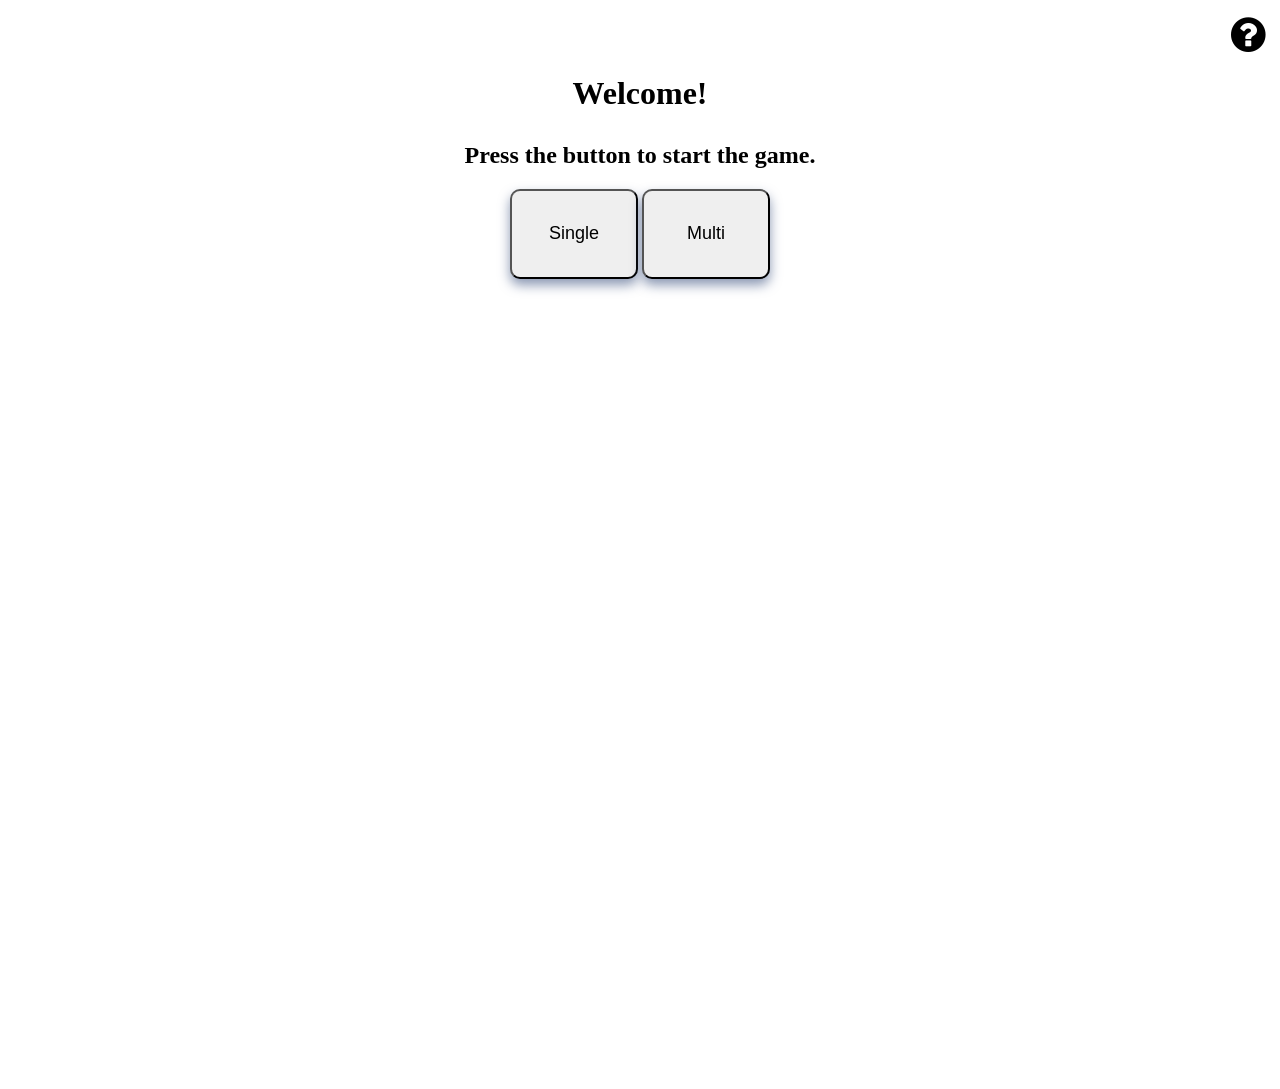
<file: index.html>
<!DOCTYPE html>
<html>
    <head>
        <link rel="stylesheet" href="web.css">
        <link rel="stylesheet" href="https://cdnjs.cloudflare.com/ajax/libs/font-awesome/4.7.0/css/font-awesome.min.css">
        <script src="./app.js"></script>
    </head>
    <body>
        <div class="header">
            <i class="fa fa-question-circle" id="readme" onmouseover="show_faq()" onmouseout="hide_faq()"></i>
            <div class="popup" id="rules">
                <h2>1024 wordle</h2>
                <p>In this wordle variation, you need to solve multiple wordles at once. Every time you complete a level, the number of wordles to solve doubles. The final goal is to solve 1024 wordles at once.</p>
            </div>
        </div>
        <h1>Welcome!</h1>
        <h2 align="center">Press the button to start the game.</h2>
        <div class="wrapper">
            <button id="start-button" onclick="start();">Single</button>
            <button id="test-button" onclick="generate_site();">Multi</button>
            <p></p>
        </div>
    </body>
</html>
</file>
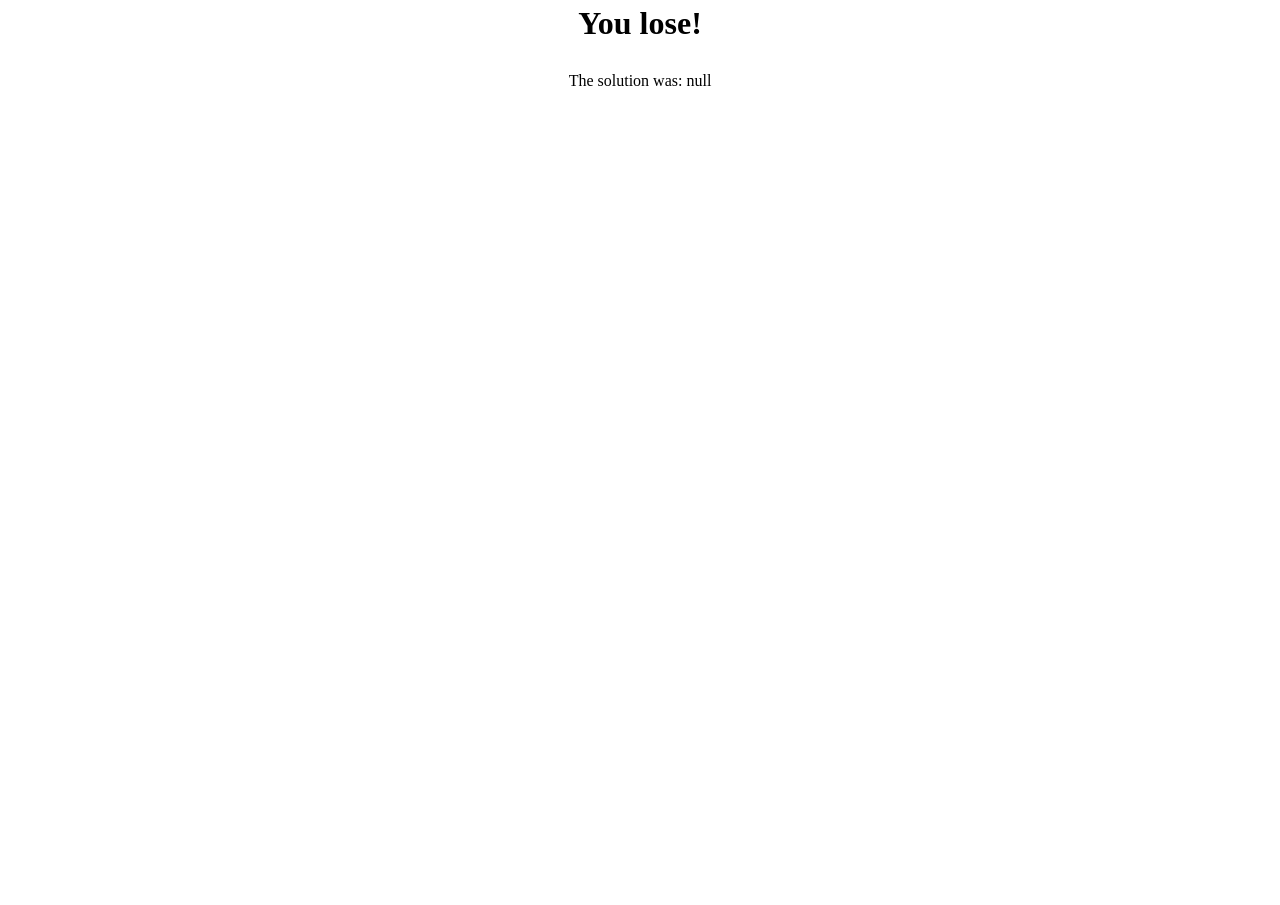
<file: fail.html>
<!DOCTYPE html>
<html>
    <head>
        <link rel="stylesheet" href="web.css">
        <script src="./app.js"></script>
    </head>
    <body>
        <h1>You lose!</h1>
        <p align="center" id="ansfield">The solution was: </p>
        <script>
            ansfield = document.getElementById("ansfield");
            solutions = sessionStorage.getItem("solutions");
            ansfield.innerHTML = ansfield.innerHTML + solutions;
        </script>
    </body>
</html>
</file>
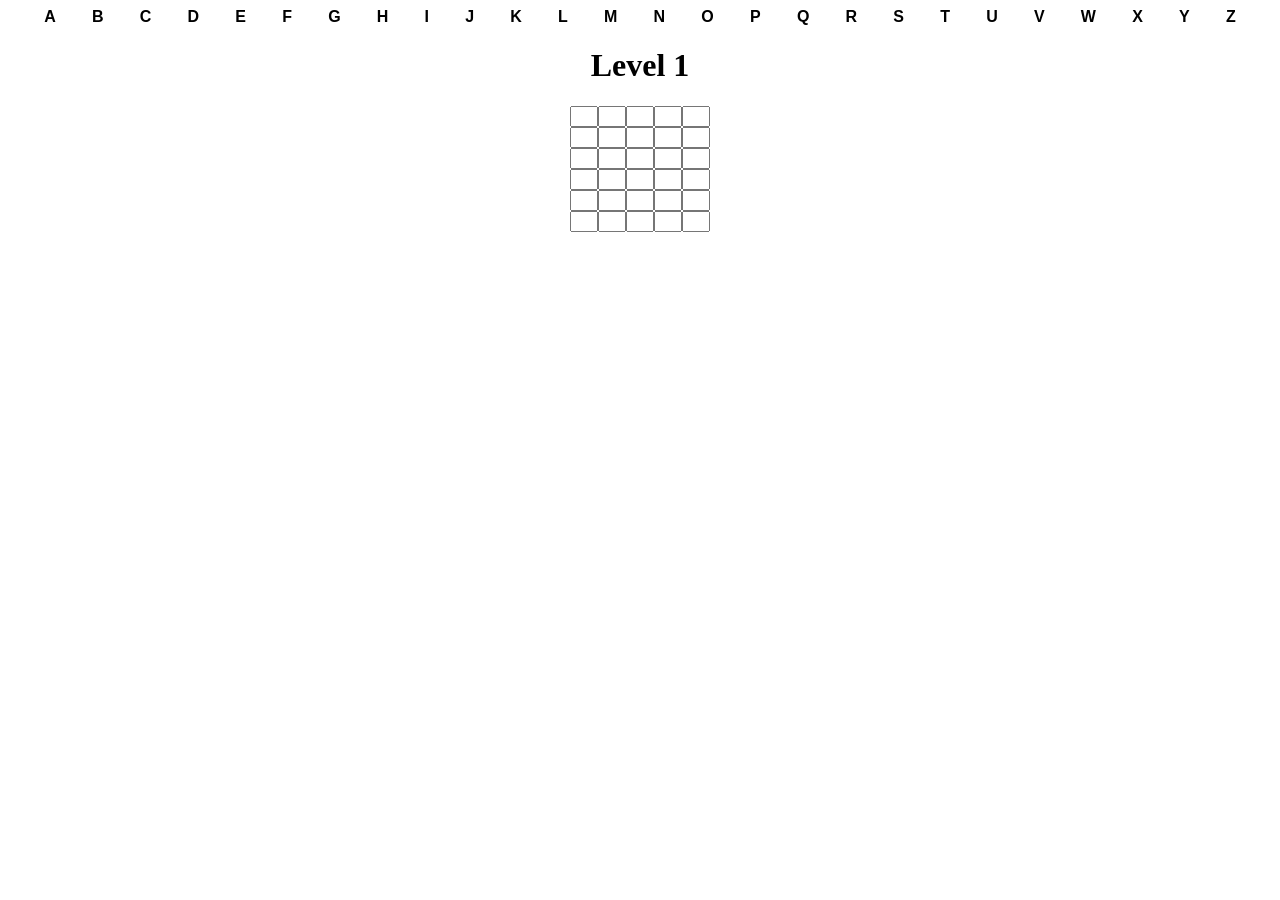
<file: level.html>
<!DOCTYPE html>
<html>
    <head>
        <link rel="stylesheet" href="./web1.css">

        <script src="./src/level.js"></script>
        <script src="./src/page.js"></script>
        <script src="./src/wordle.js"></script>
        <script src="./src/element.js"></script>
    </head>
    <body>
        <div id="banner">
            <div class="alphabet">A</div>
            <div class="alphabet">B</div>
            <div class="alphabet">C</div>
            <div class="alphabet">D</div>
            <div class="alphabet">E</div>
            <div class="alphabet">F</div>
            <div class="alphabet">G</div>
            <div class="alphabet">H</div>
            <div class="alphabet">I</div>
            <div class="alphabet">J</div>
            <div class="alphabet">K</div>
            <div class="alphabet">L</div>
            <div class="alphabet">M</div>
            <div class="alphabet">N</div>
            <div class="alphabet">O</div>
            <div class="alphabet">P</div>
            <div class="alphabet">Q</div>
            <div class="alphabet">R</div>
            <div class="alphabet">S</div>
            <div class="alphabet">T</div>
            <div class="alphabet">U</div>
            <div class="alphabet">V</div>
            <div class="alphabet">W</div>
            <div class="alphabet">X</div>
            <div class="alphabet">Y</div>
            <div class="alphabet">Z</div>
        </div>
        <h1 id="level">Testing Site</h1>
        <!-- <button id="test-button" onclick="update_level();">Testing</button> -->
        <!-- <p>Welcome to the empty page!</p> -->
        <div id="game">
        </div>
        <!-- <p id="debugger">hi</p> -->
        <script>
        update_level();
        </script>
    </body>
</html>
</file>
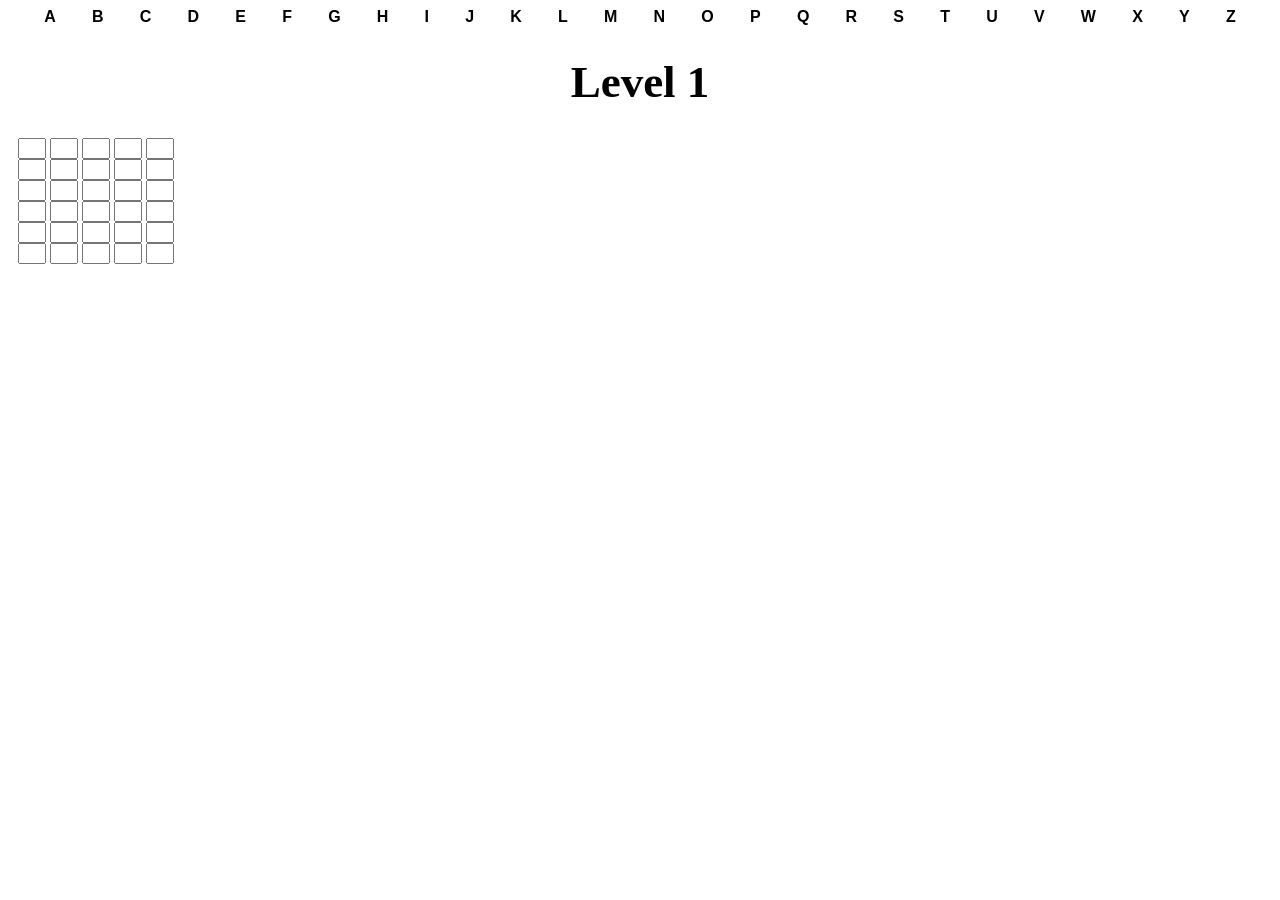
<file: start.html>
<!DOCTYPE html>
<html>
    <head>
        <link rel="stylesheet" href="./web1.css">
        <script src="./app.js"></script>
    </head>
    <body>
        <div id="banner">
            <div class="alphabet"> A </div>
            <div class="alphabet"> B </div>
            <div class="alphabet"> C </div>
            <div class="alphabet"> D</div>
            <div class="alphabet"> E </div>
            <div class="alphabet"> F </div>
            <div class="alphabet"> G </div>
            <div class="alphabet"> H </div>
            <div class="alphabet"> I </div>
            <div class="alphabet"> J </div>
            <div class="alphabet"> K </div>
            <div class="alphabet"> L </div>
            <div class="alphabet"> M </div>
            <div class="alphabet"> N </div>
            <div class="alphabet"> O </div>
            <div class="alphabet"> P </div>
            <div class="alphabet"> Q </div>
            <div class="alphabet"> R </div>
            <div class="alphabet"> S </div>
            <div class="alphabet"> T </div>
            <div class="alphabet"> U </div>
            <div class="alphabet"> V </div>
            <div class="alphabet"> W </div>
            <div class="alphabet"> X </div>
            <div class="alphabet"> Y </div>
            <div class="alphabet"> Z </div>
        </div>
        <h1 style="font-size: 45px; font-family: 'Times New Roman', serif;">Level 1</h1>
        <div class="wordle">
            <div class="textfields">
                <input id="field1" class="letterbox" type="text">
                <input id="field2" class="letterbox" type="text">
                <input id="field3" class="letterbox" type="text">
                <input id="field4" class="letterbox" type="text">
                <input id="field5" class="letterbox" type="text">
            </div>
            <div class="textfields">
                <input id="field1" class="letterbox" type="text">
                <input id="field2" class="letterbox" type="text">
                <input id="field3" class="letterbox" type="text">
                <input id="field4" class="letterbox" type="text">
                <input id="field5" class="letterbox" type="text">
            </div>
            <div class="textfields">
                <input id="field1" class="letterbox" type="text">
                <input id="field2" class="letterbox" type="text">
                <input id="field3" class="letterbox" type="text">
                <input id="field4" class="letterbox" type="text">
                <input id="field5" class="letterbox" type="text">
            </div>
            <div class="textfields">
                <input id="field1" class="letterbox" type="text">
                <input id="field2" class="letterbox" type="text">
                <input id="field3" class="letterbox" type="text">
                <input id="field4" class="letterbox" type="text">
                <input id="field5" class="letterbox" type="text">
            </div>
            <div class="textfields">
                <input id="field1" class="letterbox" type="text">
                <input id="field2" class="letterbox" type="text">
                <input id="field3" class="letterbox" type="text">
                <input id="field4" class="letterbox" type="text">
                <input id="field5" class="letterbox" type="text">
            </div>
            <div class="textfields">
                <input id="field1" class="letterbox" type="text">
                <input id="field2" class="letterbox" type="text">
                <input id="field3" class="letterbox" type="text">
                <input id="field4" class="letterbox" type="text">
                <input id="field5" class="letterbox" type="text">
            </div>
            <!-- Event listeners initialisation -> !! Must be outside of the word! It is considered an element!! -->
            <script>
                attach_event_listeners();
            </script>
        </div>
        <!-- <p id="debugfield">Debugger</p> -->
    </body>
</html>
</file>
<file: web.css>
/* Reset some default browser styles */
body, h1, h2, p, u1, li {
    nargin: 0;
    padding: 0;
  }

  html {
    height: 100%;
  }

  h1 {
    text-align: center;
    margin-bottom: 30px;
    margin-top: 5px;
  }

  /* Apply some basic styles */
  body {
    height: 100%;
    margin: 0;
    background-repeat: no-repeat;
    background-attachment: fixed;
    /* background: #ffffff;
    background: linear-gradient(179deg,rgba(255, 255, 255, 1) 0%, rgba(255, 255, 255, 1) 45%, rgba(219, 228, 255, 1) 100%); */
    /*font-family: Arial, sans-serif;
    background-color: #f2f2f2;
    color: #333;*/
  }

  .wrapper {
    text-align: center;
    height: 100%;
  }

  button {
    /* background-color: #5993ff; */
    /* border: none; */
    color: black;
    padding: 15px 32px;
    text-align: center;
    text-decoration: none;
    display: inline-block;
    font-size: 18px;
    /*font-family: 'Times New Roman', serif;*/
    cursor: pointer;
    position: relative;
    top: 0%;
    border-radius: 10px;
    box-shadow: 0 6px 12px 0 rgba(61, 84, 129, 0.6);
    width: 10%;
    height: 10%;
  } 
  /* button:hover {
    background-color: #4f8bfa;
  } */

  .header {
    text-align: right;
    align-items: right;
  }

  #readme {
    font-size: 40px;
    padding: 15px;
    cursor: pointer;
  }

  .popup {
    width: 90%; 
    left: 0;
    right: 0;
    margin: auto;
    background-color: ButtonFace;
    position: absolute;
    top: 50px; 
    color: black;
    padding: 0px 32px;
    text-align: center;
    display: inline-block;
    font-size: 18px;
    border-radius: 10px;
    box-shadow: 0 6px 12px 0 rgba(61, 84, 129, 0.6);
    border: 2px solid ActiveBorder;
    visibility: hidden;
  }

  .popup:hover {
    visibility: visible;
  }

  .header .show {
    visibility: visible;
  }
</file>
<file: web1.css>
body, h1, h2, p, u1, li {
    nargin: 0;
    padding: 0;
  }

h1 {
  text-align: center;
}

input.letterbox {
  max-width: 20px;
}

#banner {
  overflow: hidden;
  white-space: nowrap;
  width: auto;
  display: flex;
  justify-content: space-evenly;
}

.alphabet {
  display: inline-block;
  font-family: arial;
  font-size: 14;
  font-weight: bold;
}

.wordle {
  padding-bottom: 24px;
  padding-left: 10px;
  padding-right: 10px;
  display: inline-block;
}

#game {
  width: auto;
  display: flex;
  flex-wrap: wrap;
  justify-content: space-evenly;
}
</file>
